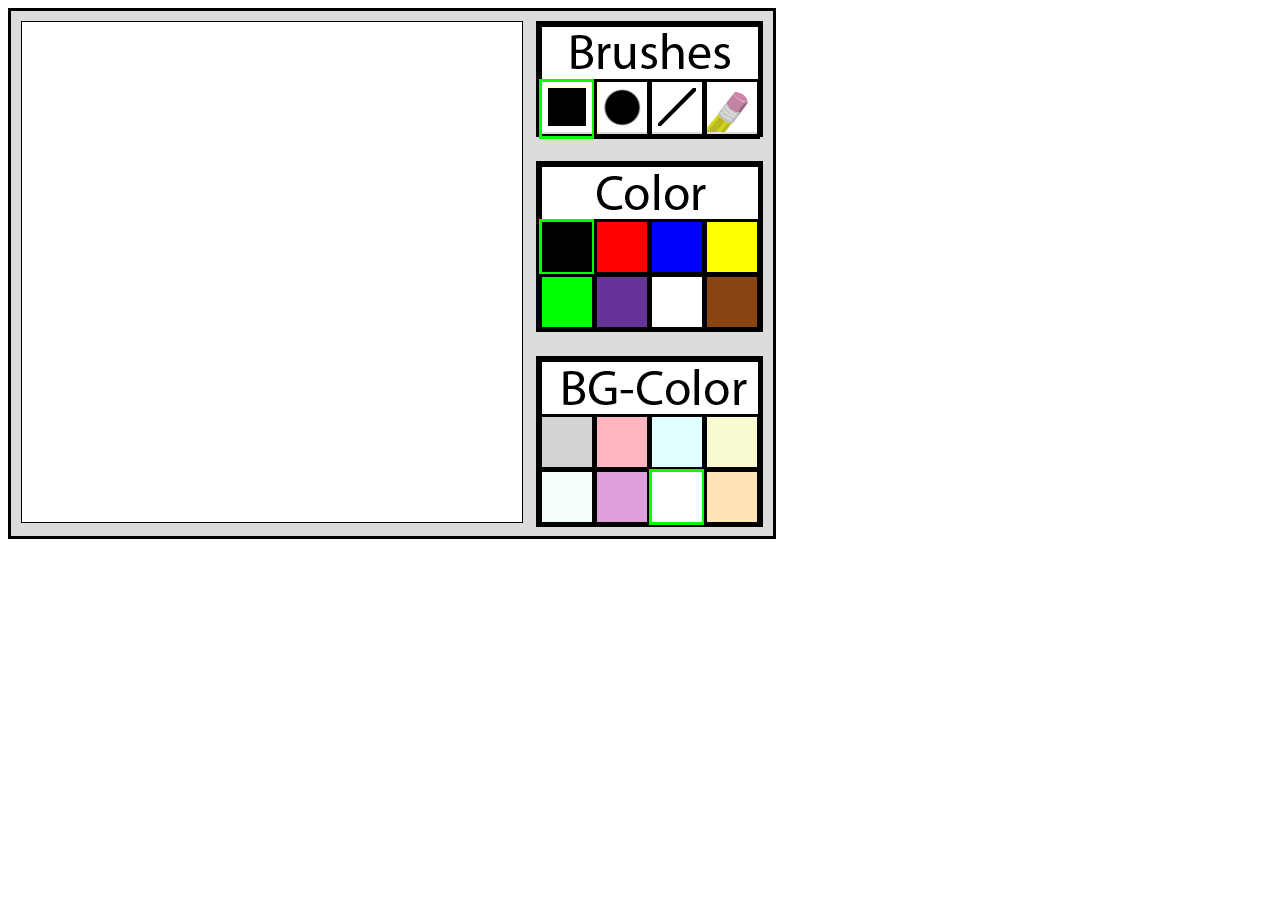
<file: index.html>
<!DOCTYPE html>
<html>
<head>

	<!--Project By: Justin Senia, COSC 231 WINTER 2016-->
	<meta http-equiv="Content-Type" content="text/html;charset=UTF-8">
	<title> Web Drawing App by Justin Senia </title>
	<link href="css/StyleSheet.css" rel="stylesheet" type="text/css"></link>
	
</head>


<body>

	<div id="container"> <!--contains all inner elements-->

		<!--creating and positioning HTML5 Canvas-->
		<canvas id="myCanvas" width="500" height="500" style="background-color:white;position:absolute;border:1px solid #000000;left:10px;top:10px;">
		</canvas>

		<!--Creating brush container for brush selection and associating proper graphics, also 
		associating brush selection function with divs-->
		<div id="brushContainer">
			<div id="labelBrushPicker"><img src="./src/BrushesGraphic.jpg" alt="brushesImg"></div>
			<div id="brushSquare" onClick="brushSelect(0)"><img src="./src/SquareGraphic.jpg" alt="sqrImg" width="50" height="50"></div>
			<div id="brushCircle" onClick="brushSelect(1)"><img src="./src/CircleGraphic.jpg" alt="circImg" width="50" height="50"></div>
			<div id="brushDiag" onClick="brushSelect(2)"><img src="./src/DiagGraphic.jpg" alt="diagImg" width="50" height="50"></div>
			<div id="brushEraser" onClick="brushSelect(3)"><img src="./src/EraserGraphic.jpg" alt="ersrImg" width="50" height="50"></div>
		</div>
		
		<!--Creating Color picker container for color selection and and associating selection functions with divs-->
		<div id="colorPickerContainer">
			<div id="labelColorPicker"><img src="./src/ColorGraphic.jpg" alt="colorImg"></div>
			<div id="colorBlack" onClick="colorSelect(0)"></div>
			<div id="colorRed" onClick="colorSelect(1)"></div>
			<div id="colorBlue" onClick="colorSelect(2)"></div>
			<div id="colorYellow" onClick="colorSelect(3)"></div>
			<div id="colorGreen" onClick="colorSelect(4)"></div>
			<div id="colorPurple" onClick="colorSelect(5)"></div>
			<div id="colorWhite" onClick="colorSelect(6)"></div>
			<div id="colorBrown" onClick="colorSelect(7)"></div>
		</div>
		
		<!--Creating Background Color picker container for Background color selection and and associating selection 
		functions with divs-->
		<div id="bgColorPickerContainer">
			<div id="labelBgColorPicker"><img src="./src/BgColorGraphic.jpg" alt="bgColorImg"></div>
			<div id="bgColorBlack" onClick="bgColorSelect(0)"></div>
			<div id="bgColorRed" onClick="bgColorSelect(1)"></div>
			<div id="bgColorBlue" onClick="bgColorSelect(2)"></div>
			<div id="bgColorYellow" onClick="bgColorSelect(3)"></div>
			<div id="bgColorGreen" onClick="bgColorSelect(4)"></div>
			<div id="bgColorPurple" onClick="bgColorSelect(5)"></div>
			<div id="bgColorWhite" onClick="bgColorSelect(6)"></div>
			<div id="bgColorBrown" onClick="bgColorSelect(7)"></div>
		</div>
	</div>
	
	<script src='js/ProtoFunctions.js'>
	

	</script>
	
</body>

</html>
</file>
<file: css/StyleSheet.css>
div{
	position: absolute;
	display: inline;
	border-style: solid;
	border-color: black;
	border-width: 3px;
}

#container{
	min-height: 525px;
	min-width: 762px;
	background-color: #DCDCDC;
}

#brushContainer{
	left: 525px;
	top: 10px;
	min-height: 110px;
	min-width: 221px;
}

#colorPickerContainer{
	left: 525px;
	top: 150px;
	min-height: 165px;
	min-width: 221px;
}

#bgColorPickerContainer{
	left: 525px;
	top: 345px;
	min-height: 165px;
	min-width: 221px;
}

#labelBrushPicker{
	min-height: 50px;
	min-width: 216px;
	background-color: white;
}
#brushSquare{
	min-height: 50px;
	min-width: 50px;
	top: 55px;
	left: 0px;
}
#brushCircle{
	min-height: 50px;
	min-width: 50px;
	top: 55px;
	left: 55px;
}
#brushDiag{
	min-height: 50px;
	min-width: 50px;
	top: 55px;
	left: 110px;
}
#brushEraser{
	min-height: 50px;
	min-width: 50px;
	top: 55px;
	left: 165px;
}

#labelColorPicker{
	min-height: 50px;
	min-width: 216px;
	background-color: white;
}
#colorBlack{
	min-height: 50px;
	min-width: 50px;
	top: 55px;
	left: 0px;
	background-color: #000000;
}
#colorRed{
	min-height: 50px;
	min-width: 50px;
	top: 55px;
	left: 55px;
	background-color: #FF0000;
}
#colorBlue{
	min-height: 50px;
	min-width: 50px;
	top: 55px;
	left: 110px;
	background-color: #0000FF;
}
#colorYellow{
	min-height: 50px;
	min-width: 50px;
	top: 55px;
	left: 165px;
	background-color: #FFFF00;
}
#colorGreen{
	min-height: 50px;
	min-width: 50px;
	top: 110px;
	left: 0px;
	background-color: #00FF00;
}
#colorPurple{
	min-height: 50px;
	min-width: 50px;
	top: 110px;
	left: 55px;
	background-color: #663399;
}
#colorWhite{
	min-height: 50px;
	min-width: 50px;
	top: 110px;
	left: 110px;
	background-color: #FFFFFF;
}
#colorBrown{
	min-height: 50px;
	min-width: 50px;
	top: 110px;
	left: 165px;
	background-color: #8B4513;
}

#labelBgColorPicker{
	min-height: 50px;
	min-width: 216px;
	background-color: white;
}
#bgColorBlack{
	min-height: 50px;
	min-width: 50px;
	top: 55px;
	left: 0px;
	background-color: #D3D3D3;
}
#bgColorRed{
	min-height: 50px;
	min-width: 50px;
	top: 55px;
	left: 55px;
	background-color: #FFB6C1;
}
#bgColorBlue{
	min-height: 50px;
	min-width: 50px;
	top: 55px;
	left: 110px;
	background-color: #E0FFFF;
}
#bgColorYellow{
	min-height: 50px;
	min-width: 50px;
	top: 55px;
	left: 165px;
	background-color: #FAFAD2;
}
#bgColorGreen{
	min-height: 50px;
	min-width: 50px;
	top: 110px;
	left: 0px;
	background-color: #F5FFFA;
}
#bgColorPurple{
	min-height: 50px;
	min-width: 50px;
	top: 110px;
	left: 55px;
	background-color: #DDA0DD;
}
#bgColorWhite{
	min-height: 50px;
	min-width: 50px;
	top: 110px;
	left: 110px;
	background-color: #FFFFFF;
}
#bgColorBrown{
	min-height: 50px;
	min-width: 50px;
	top: 110px;
	left: 165px;
	background-color: #FFE4B5;
}
</file>
